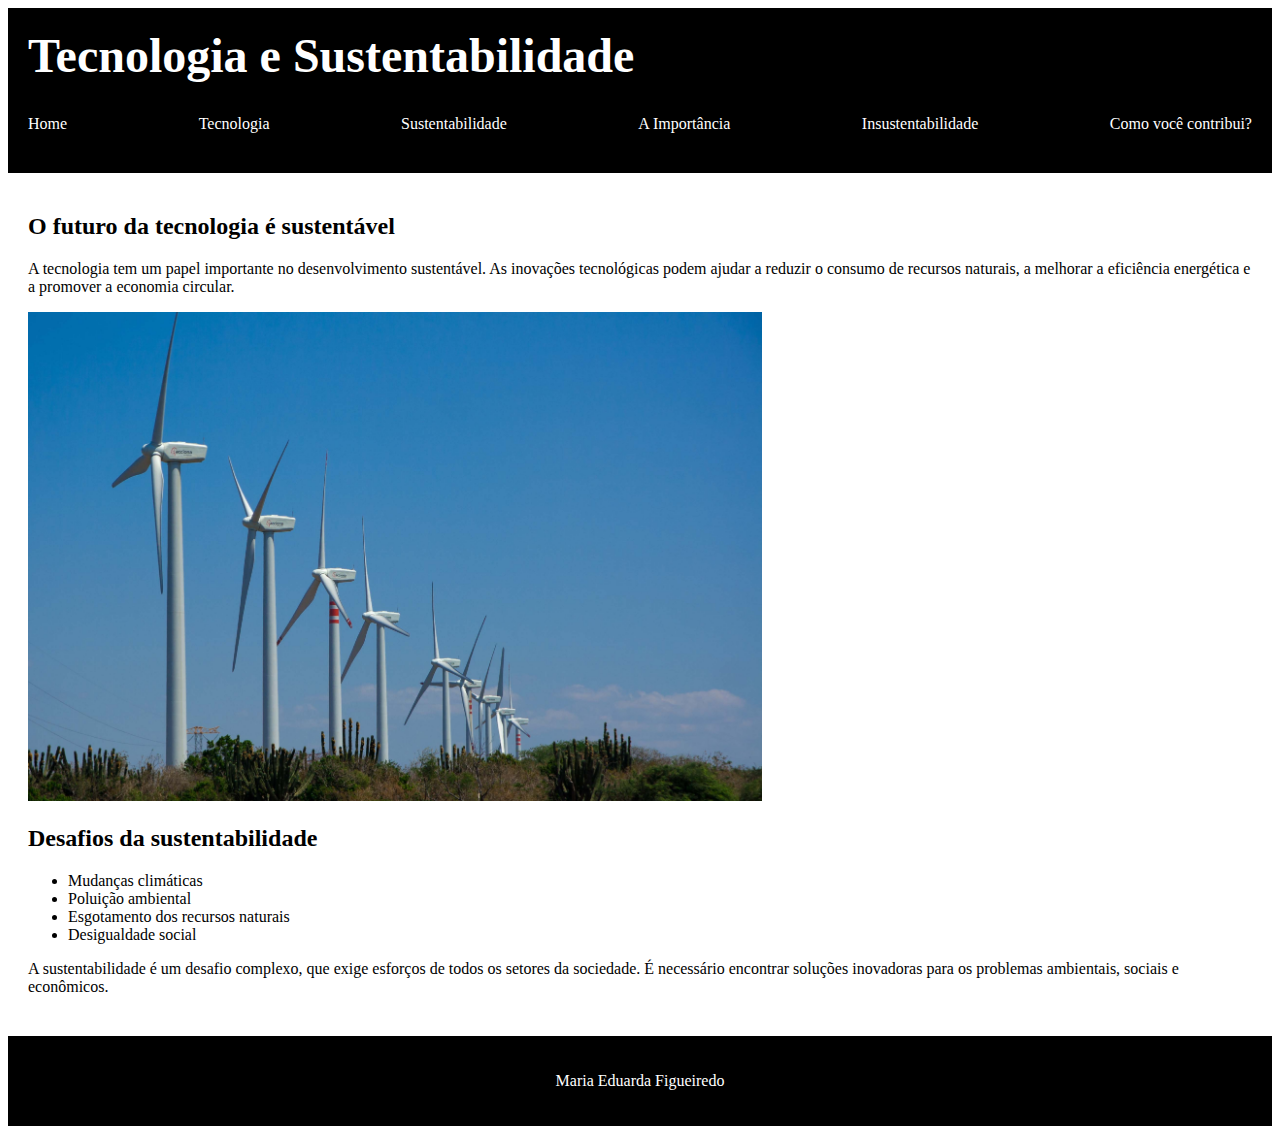
<file: index.html>
<!DOCTYPE html>
<html lang="pt-br">
<head>
  <meta charset="UTF-8">
  <title>Tecnologia e Sustentabilidade</title>
  <link rel="stylesheet" href="css.css">
</head>
<body>
  <header>
    <h1>Tecnologia e Sustentabilidade</h1>
    <nav>
          <a href="index.html">Home</a>
      <a href="pag2.html">Tecnologia</a>
      <a href="pag3.html">Sustentabilidade</a>
      <a href="pag4.html">A Importância</a>
      <a href="pag5.html">Insustentabilidade</a>
      <a href="pag6.html">Como você contribui?</a>
    </nav>
  </header>
  <main>
    <section id="home">
      <h2>O futuro da tecnologia é sustentável</h2>
      <p>A tecnologia tem um papel importante no desenvolvimento sustentável. As inovações tecnológicas podem ajudar a reduzir o consumo de recursos naturais, a melhorar a eficiência energética e a promover a economia circular.</p>
      <img src="img/parque.jpg" alt="Imagem de um parque eólico">
    </section>
   
    <section id="sustentabilidade">
      <h2>Desafios da sustentabilidade</h2>
      <ul>
        <li>Mudanças climáticas</li>
        <li>Poluição ambiental</li>
        <li>Esgotamento dos recursos naturais</li>
        <li>Desigualdade social</li>
      </ul>
      <p>A sustentabilidade é um desafio complexo, que exige esforços de todos os setores da sociedade. É necessário encontrar soluções inovadoras para os problemas ambientais, sociais e econômicos.</p>
    </section>
  </main>
  <footer>
    <p>Maria Eduarda Figueiredo</p>
  </footer>
</body>
</html>
</file>
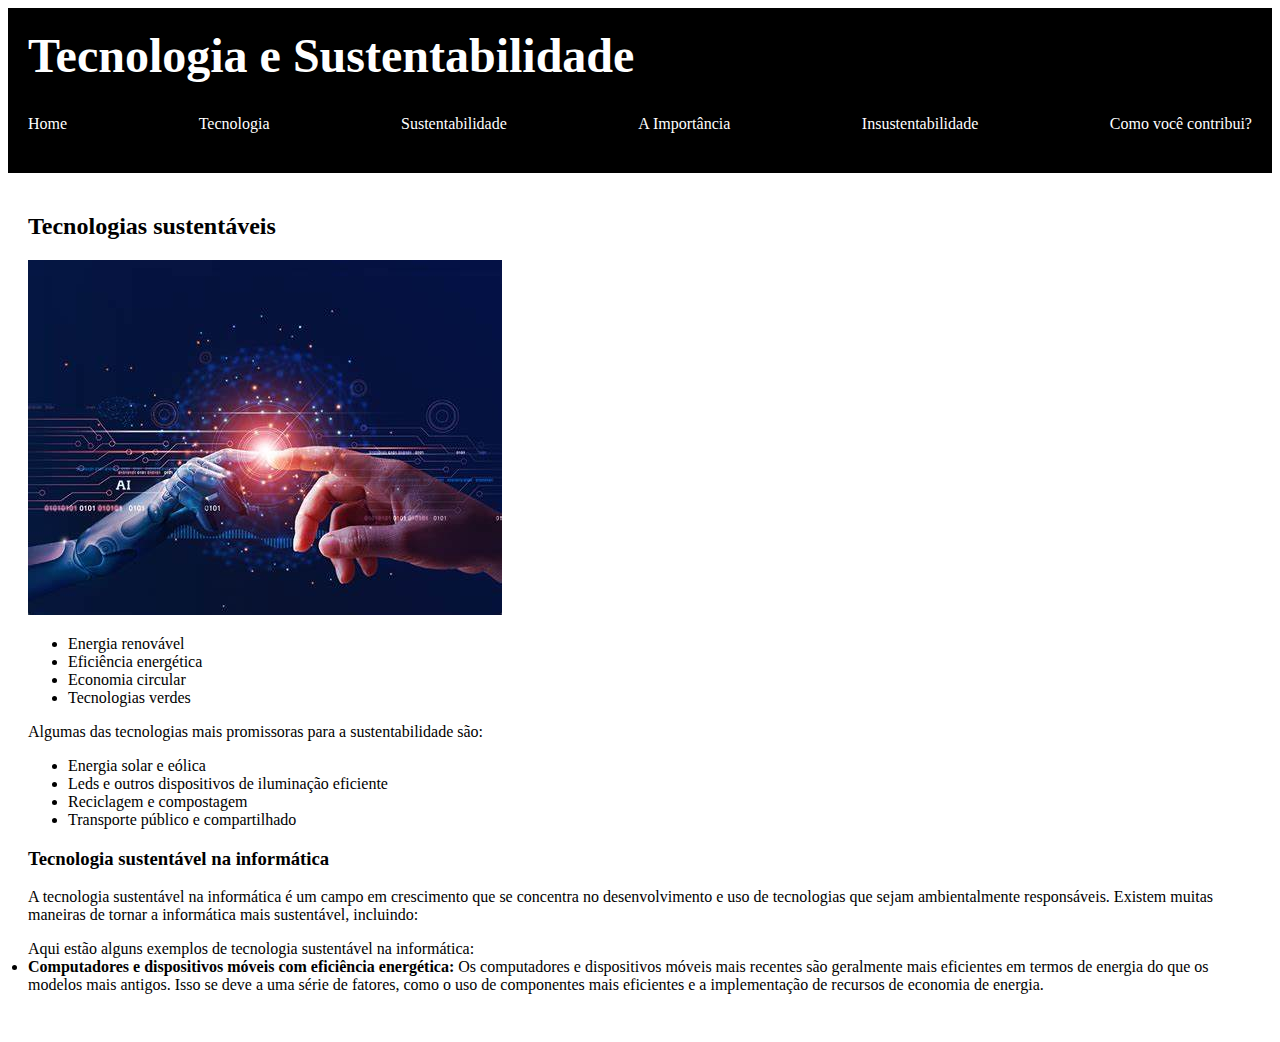
<file: pag2.html>
<!DOCTYPE html>
<html lang="pt-br">
<head>
  <meta charset="UTF-8">
  <title>Tecnologia e Sustentabilidade</title>
  <link rel="stylesheet" href="css.css">
</head>
<body>
  <header>
    <h1>Tecnologia e Sustentabilidade</h1>
    <nav>
            <a href="index.html">Home</a>
      <a href="pag2.html">Tecnologia</a>
      <a href="pag3.html">Sustentabilidade</a>
      <a href="pag4.html">A Importância</a>
      <a href="pag5.html">Insustentabilidade</a>
      <a href="pag6.html">Como você contribui?</a>
    </nav>
  </header>
  <main>
 <section id="tecnologia">
      <h2>Tecnologias sustentáveis</h2>
   <img src="img/tecnologia.jpg">   
   <ul>
        <li>Energia renovável</li>
        <li>Eficiência energética</li>
        <li>Economia circular</li>
        <li>Tecnologias verdes</li>
      </ul>
      <p>Algumas das tecnologias mais promissoras para a sustentabilidade são:</p>
      <ul>
        <li>Energia solar e eólica</li>
        <li>Leds e outros dispositivos de iluminação eficiente</li>
        <li>Reciclagem e compostagem</li>
        <li>Transporte público e compartilhado</li>
      </ul>
   <p><h3>Tecnologia sustentável na informática</h3></p>
   <p>
A tecnologia sustentável na informática é um campo em crescimento que se concentra no desenvolvimento e uso de tecnologias que sejam ambientalmente responsáveis. Existem muitas maneiras de tornar a informática mais sustentável, incluindo:</p>
 Aqui estão alguns exemplos de tecnologia sustentável na informática:
   <li><b>Computadores e dispositivos móveis com eficiência energética:</b> Os computadores e dispositivos móveis mais recentes são geralmente mais eficientes em termos de energia do que os modelos mais antigos. Isso se deve a uma série de fatores, como o uso de componentes mais eficientes e a implementação de recursos de economia de energia.
</li>
 </section>
    </main>
</file>
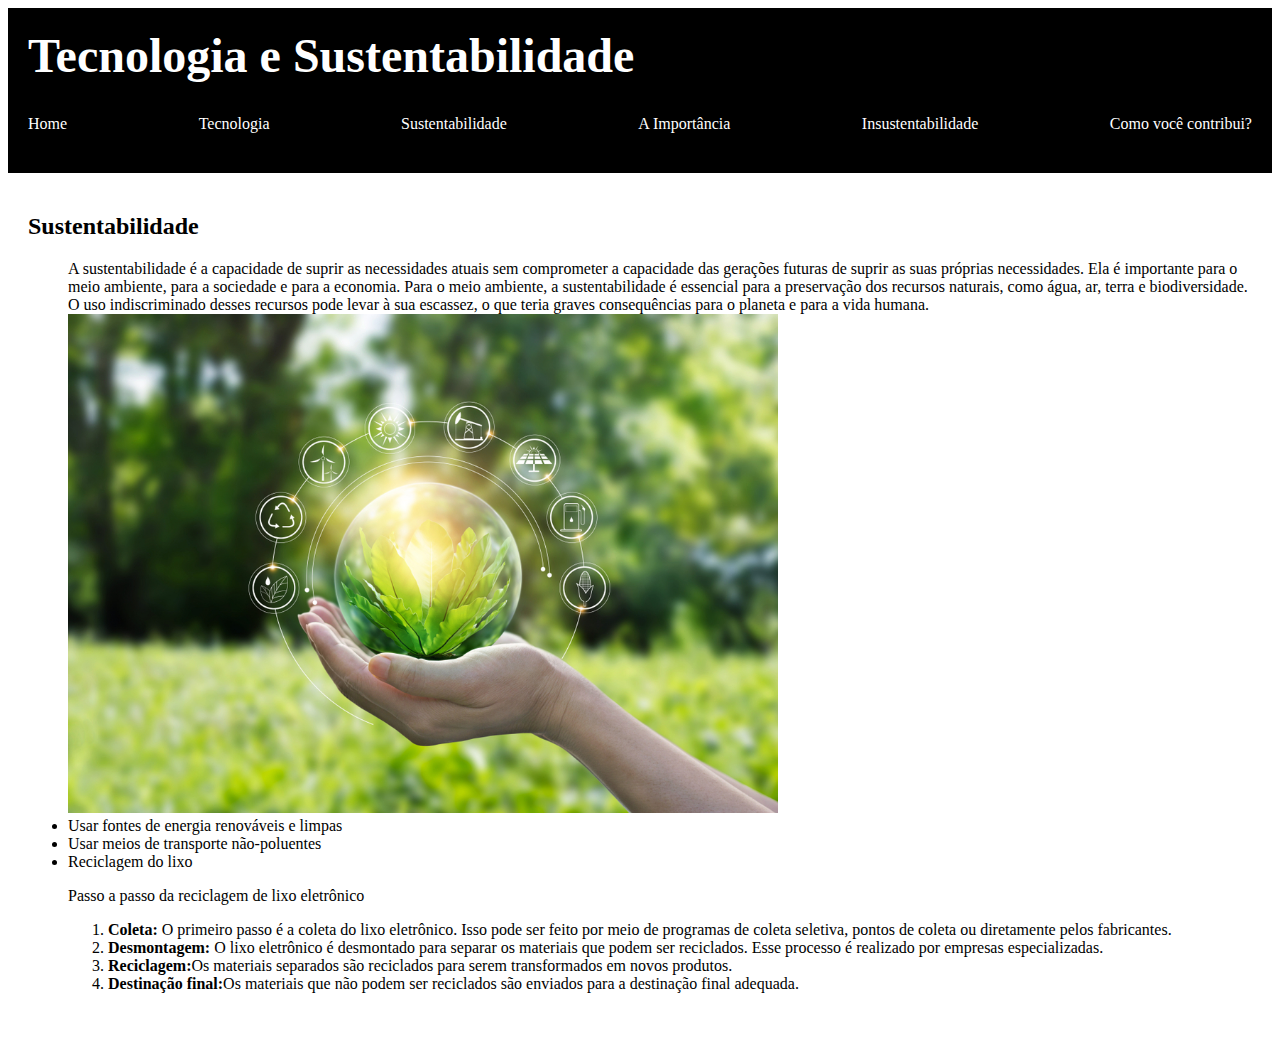
<file: pag3.html>
<!DOCTYPE html>
<html lang="pt-br">
<head>
  <meta charset="UTF-8">
  <title>Tecnologia e Sustentabilidade</title>
  <link rel="stylesheet" href="css.css">
</head>
<body>
  <header>
    <h1>Tecnologia e Sustentabilidade</h1>
    <nav>
            <a href="index.html">Home</a>
      <a href="pag2.html">Tecnologia</a>
      <a href="pag3.html">Sustentabilidade</a>
      <a href="pag4.html">A Importância</a>
      <a href="pag5.html">Insustentabilidade</a>
      <a href="pag6.html">Como você contribui?</a>
    </nav>
 </header>
  <main>
 <section id="sustentabilidade">
   <h2>Sustentabilidade</h2>
   <ul>
	A sustentabilidade é a capacidade de suprir as necessidades atuais sem comprometer a capacidade das gerações futuras de suprir as suas próprias necessidades. Ela é importante para o meio ambiente, para a sociedade e para a economia.
Para o meio ambiente, a sustentabilidade é essencial para a preservação dos recursos naturais, como água, ar, terra e biodiversidade. O uso indiscriminado desses recursos pode levar à sua escassez, o que teria graves consequências para o planeta e para a vida humana.
<img src="img/sustentabilidade.jpg">
<li>Usar fontes de energia renováveis e limpas</li>
<li>Usar meios de transporte não-poluentes</li>
<li>Reciclagem do lixo</li>
<p>Passo a passo da reciclagem de lixo eletrônico</p>
<ol>
<li><b>Coleta:</b> O primeiro passo é a coleta do lixo eletrônico. Isso pode ser feito por meio de programas de coleta seletiva, pontos de coleta ou diretamente pelos fabricantes.</li>
<li><b>Desmontagem:</b> O lixo eletrônico é desmontado para separar os materiais que podem ser reciclados. Esse processo é realizado por empresas especializadas.</li>	
<li><b>Reciclagem:</b>Os materiais separados são reciclados para serem transformados em novos produtos.</li>
<li><b>Destinação final:</b>Os materiais que não podem ser reciclados são enviados para a destinação final adequada.</li>
</ol>
</file>
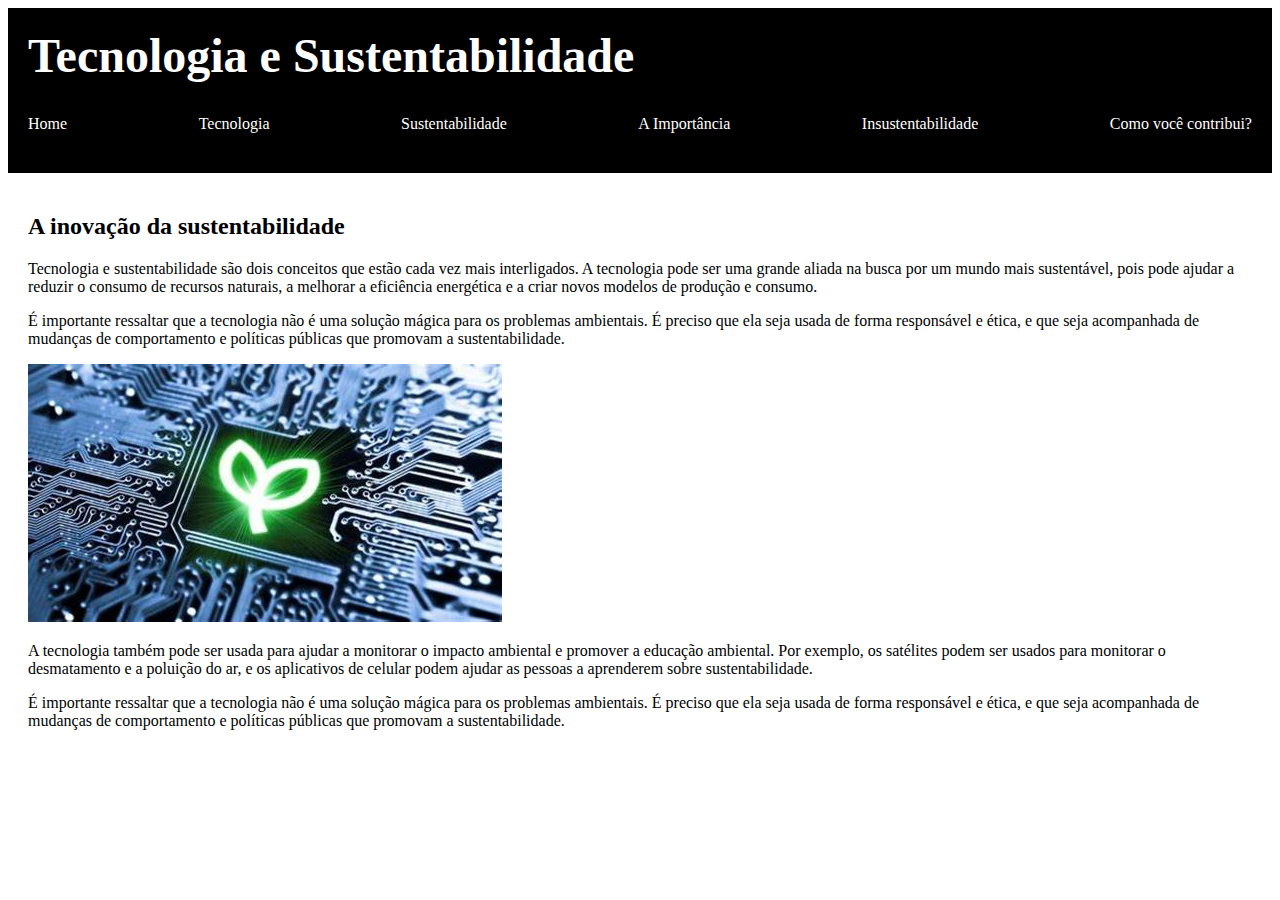
<file: pag4.html>
<!DOCTYPE html>
<html lang="pt-br">
<head>
  <meta charset="UTF-8">
  <title>Tecnologia e Sustentabilidade</title>
  <link rel="stylesheet" href="css.css">
</head>
<body>
  <header>
    <h1>Tecnologia e Sustentabilidade</h1>
    <nav>
            <a href="index.html">Home</a>
      <a href="pag2.html">Tecnologia</a>
      <a href="pag3.html">Sustentabilidade</a>
      <a href="pag4.html">A Importância</a>
      <a href="pag5.html">Insustentabilidade</a>
      <a href="pag6.html">Como você contribui?</a>
    </nav>
  </header>
  <main>
  <h2>A inovação da sustentabilidade</h2>
<p> Tecnologia e sustentabilidade são dois conceitos que estão cada vez mais interligados. A tecnologia pode ser uma grande aliada na busca por um mundo mais sustentável, pois pode ajudar a reduzir o consumo de recursos naturais, a melhorar a eficiência energética e a criar novos modelos de produção e consumo.</p>
<p> É importante ressaltar que a tecnologia não é uma solução mágica para os problemas ambientais. É preciso que ela seja usada de forma responsável e ética, e que seja acompanhada de mudanças de comportamento e políticas públicas que promovam a sustentabilidade.</p>  
    <p></p>
    <img src="img/tecnologiaesustentabilidade.jpg">
    
<p> A  tecnologia também pode ser usada para ajudar a monitorar o impacto ambiental e promover a educação ambiental. Por exemplo, os satélites podem ser usados para monitorar o desmatamento e a poluição do ar, e os aplicativos de celular podem ajudar as pessoas a aprenderem sobre sustentabilidade.</p>

<p>É importante ressaltar que a tecnologia não é uma solução mágica para os problemas ambientais. É preciso que ela seja usada de forma responsável e ética, e que seja acompanhada de mudanças de comportamento e políticas públicas que promovam a sustentabilidade.</p>
</file>
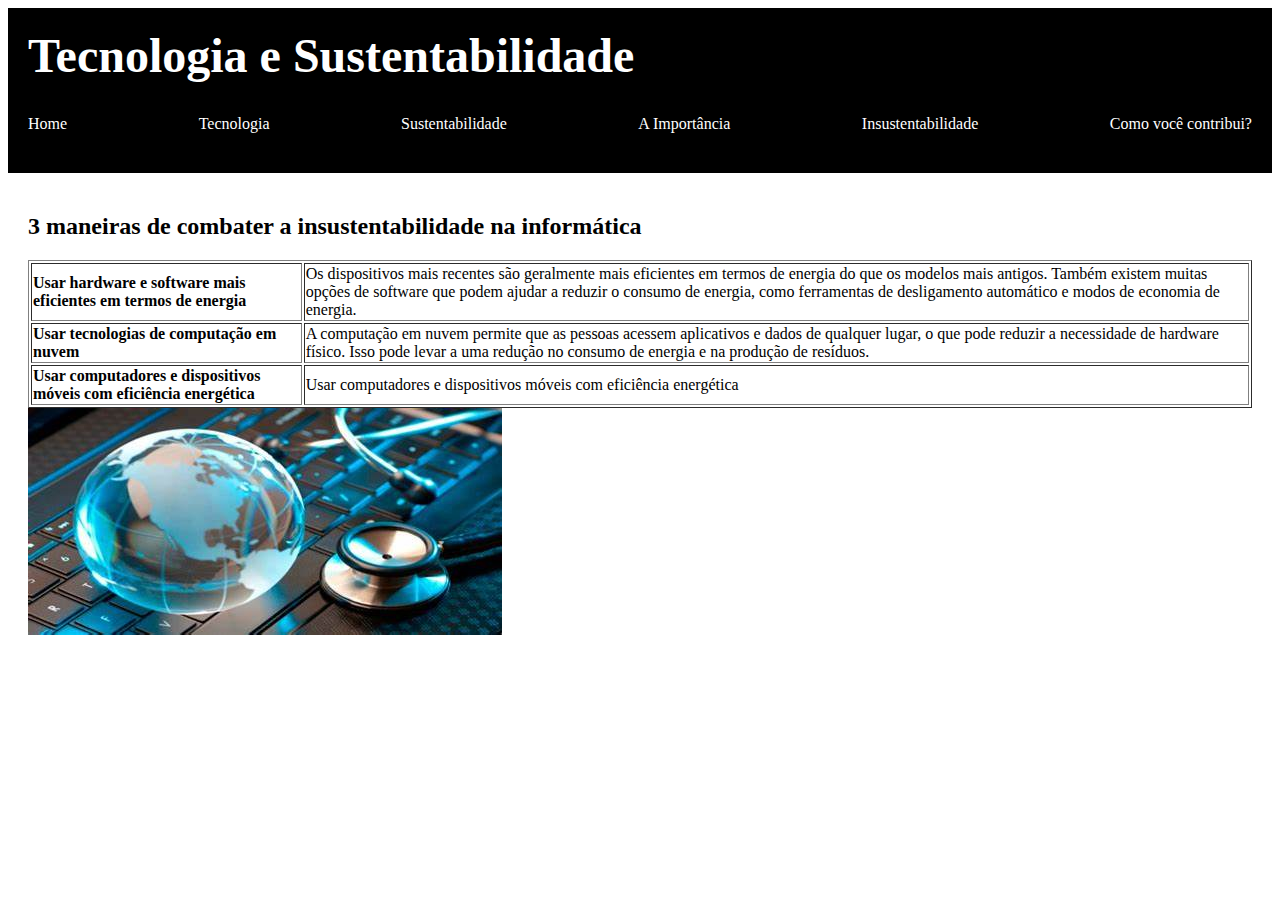
<file: pag5.html>
<!DOCTYPE html>
<html lang="pt-br">
<head>
  <meta charset="UTF-8">
  <title>Tecnologia e Sustentabilidade</title>
  <link rel="stylesheet" href="css.css">
</head>
<body>
  <header>
    <h1>Tecnologia e Sustentabilidade</h1>
    <nav>
       <a href="index.html">Home</a>
      <a href="pag2.html">Tecnologia</a>
      <a href="pag3.html">Sustentabilidade</a>
      <a href="pag4.html">A Importância</a>
      <a href="pag5.html">Insustentabilidade</a>
      <a href="pag6.html">Como você contribui?</a>
    </nav>
  </header>
  <main>
 <b><h2>3 maneiras de combater a insustentabilidade na informática</h2></b>
   <table border=1>
<tr>
  <td><b>Usar hardware e software mais eficientes em termos de energia</b></td><td>Os dispositivos mais recentes são geralmente mais eficientes em termos de energia do que os modelos mais antigos. Também existem muitas opções de software que podem ajudar a reduzir o consumo de energia, como ferramentas de desligamento automático e modos de economia de energia.</td>
</tr>
<tr>
  <td><b>Usar tecnologias de computação em nuvem</b></td><td>A computação em nuvem permite que as pessoas acessem aplicativos e dados de qualquer lugar, o que pode reduzir a necessidade de hardware físico. Isso pode levar a uma redução no consumo de energia e na produção de resíduos.</td>
   </tr>
<tr>
  <td><b>Usar computadores e dispositivos móveis com eficiência energética</b></td><td>Usar computadores e dispositivos móveis com eficiência energética</td>
</tr>
   </table>
<img src="img/insustentabilidade.jpg">
</file>
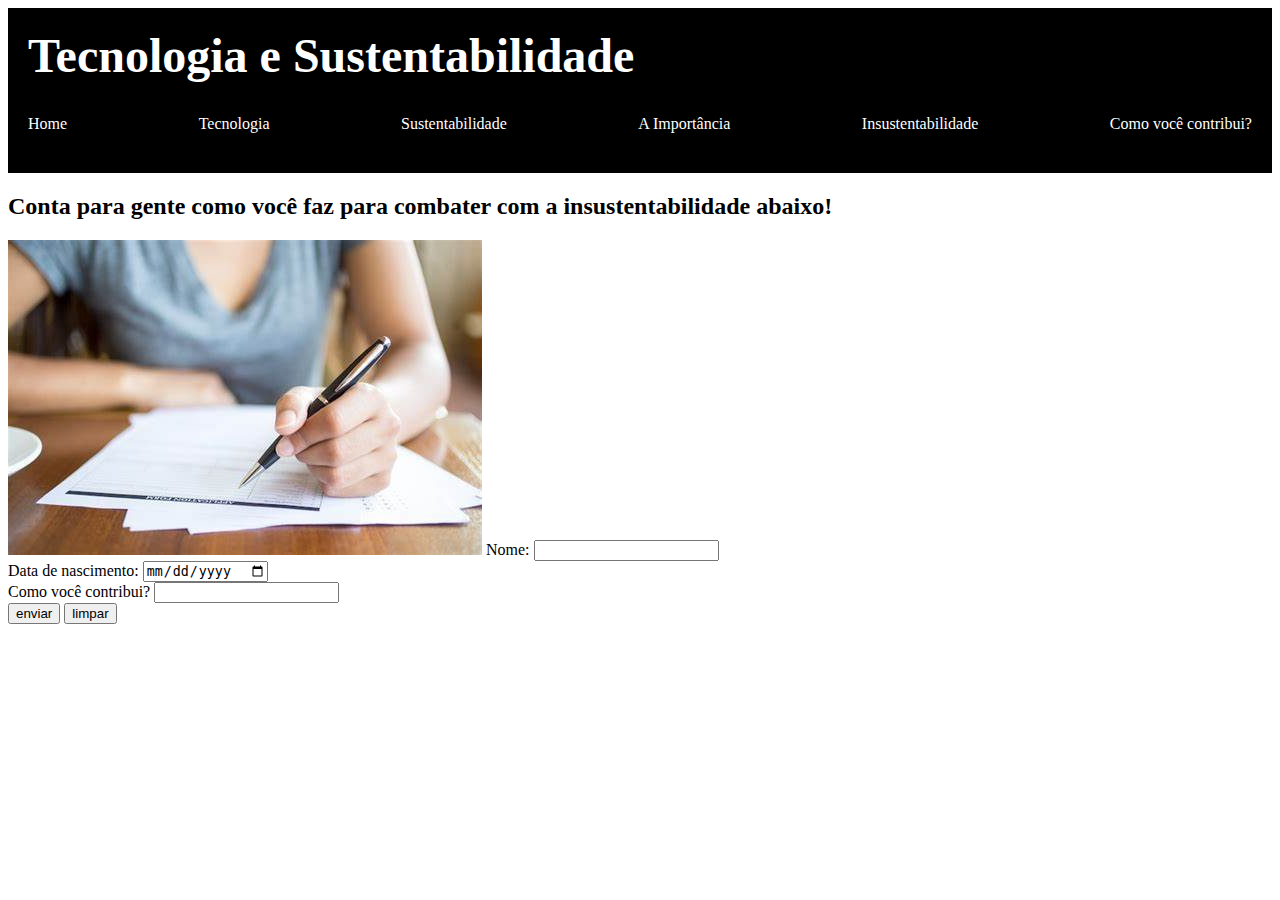
<file: pag6.html>
<!DOCTYPE html>
<html lang="pt-br">
<head>
  <meta charset="UTF-8">
  <title>Tecnologia e Sustentabilidade</title>
  <link rel="stylesheet" href="css.css">
</head>
<body>
  <header>
    <h1>Tecnologia e Sustentabilidade</h1>
    <nav>      
       <a href="index.html">Home</a>
      <a href="pag2.html">Tecnologia</a>
      <a href="pag3.html">Sustentabilidade</a>
      <a href="pag4.html">A Importância</a>
      <a href="pag5.html">Insustentabilidade</a>
      <a href="pag6.html">Como você contribui?</a>
    </nav>
  </header>
<p><b><h2>Conta para gente como você faz para combater com a insustentabilidade abaixo!</h2></b></p>
<form>
<img src="img/formulario.jpg">
Nome: <input type="text"/> <br>
Data de nascimento: <input type="date"/> <br>
Como você contribui? <input type="text"/> <br>
<input type="submit" value="enviar"/>
<input type="reset" value="limpar"/>
</form>
</file>
<file: css.css>
CSS
body {
  font-family: sans-serif;
  background-color: #ffffff;
}

header {
  background-color: #000000;
  color: #ffffff;
  padding: 20px;
}

h1 {
  font-size: 3em;
  margin-top: 0;
}

nav {
  display: flex;
  justify-content: space-between;
  margin-bottom: 20px;
}

a {
  text-decoration: none;
  color: #ffffff;
}

main {
  padding: 20px;
}

section {
  margin-bottom: 20px;
}

img {
  max-width: 60%;
  max-large: 60%;
}

footer {
  background-color: #000000;
  color: #ffffff;
  padding: 20px;
  text-align: center;
}
</file>
